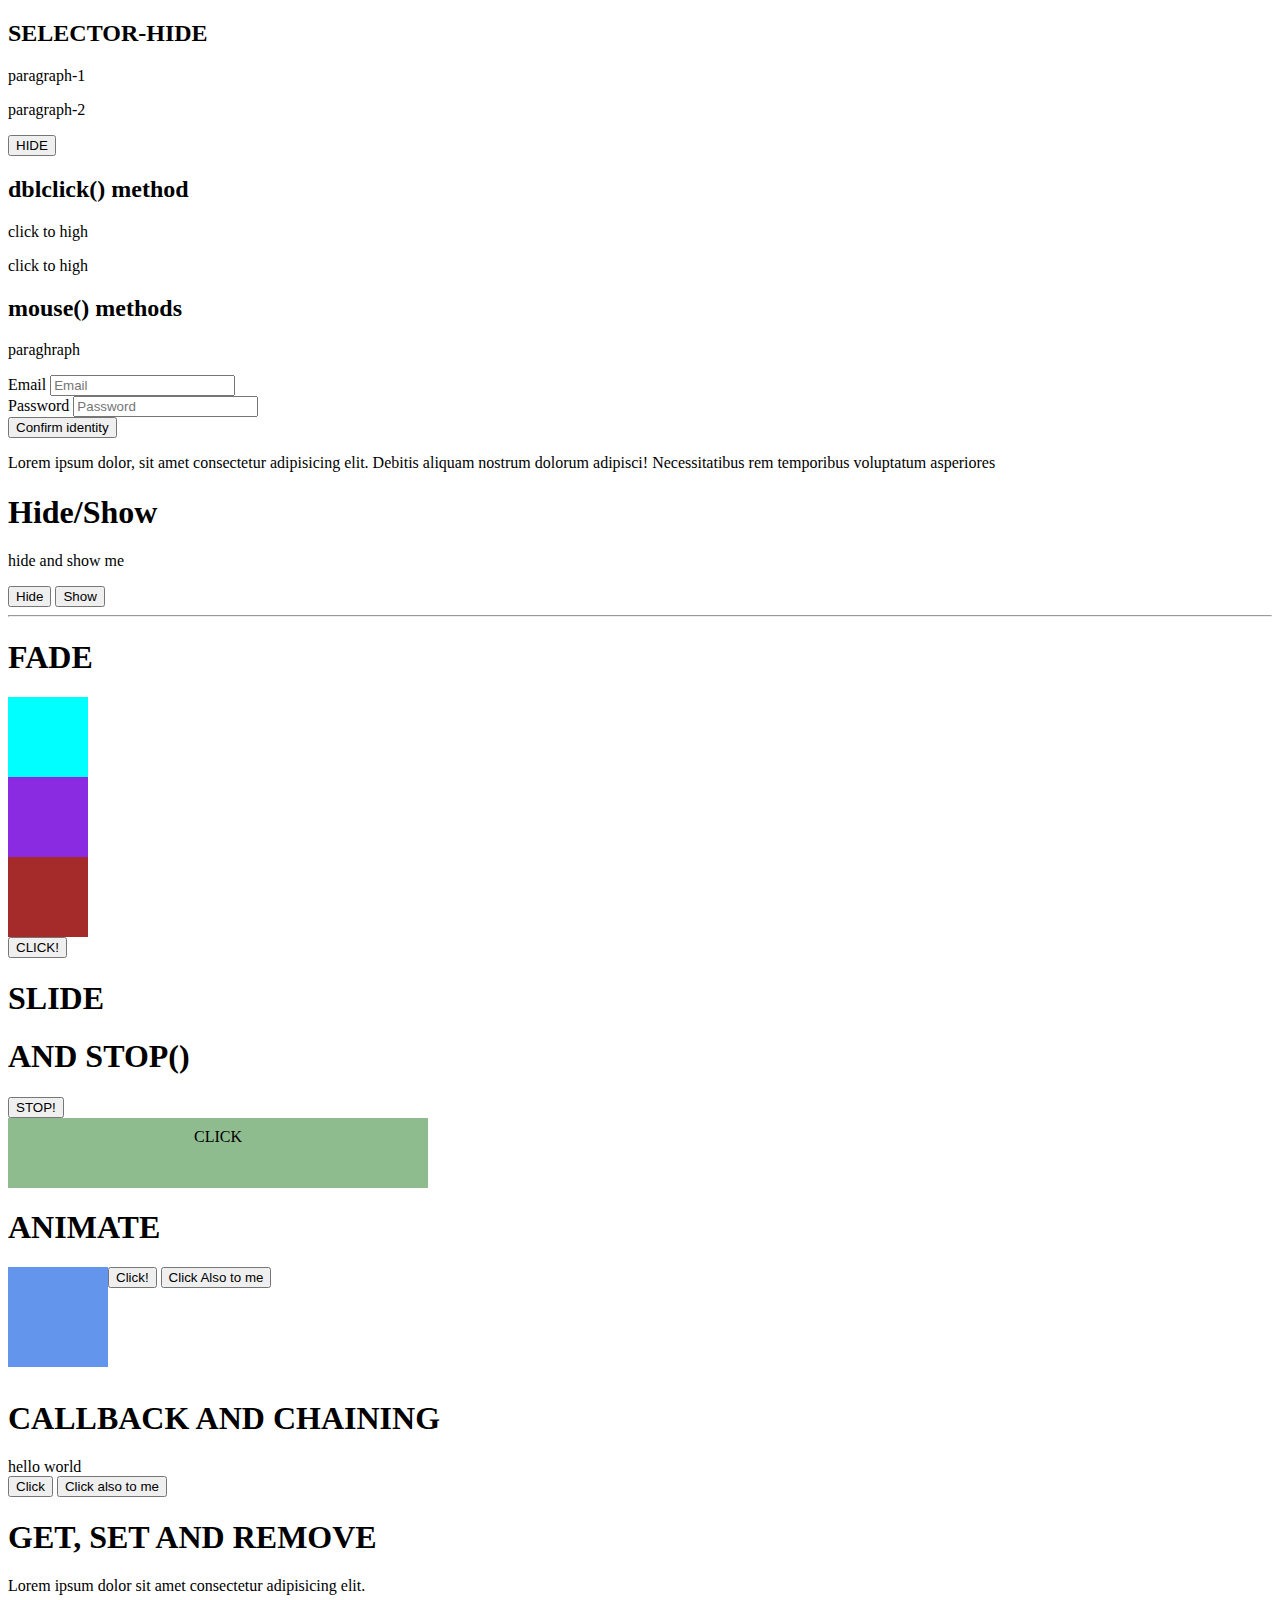
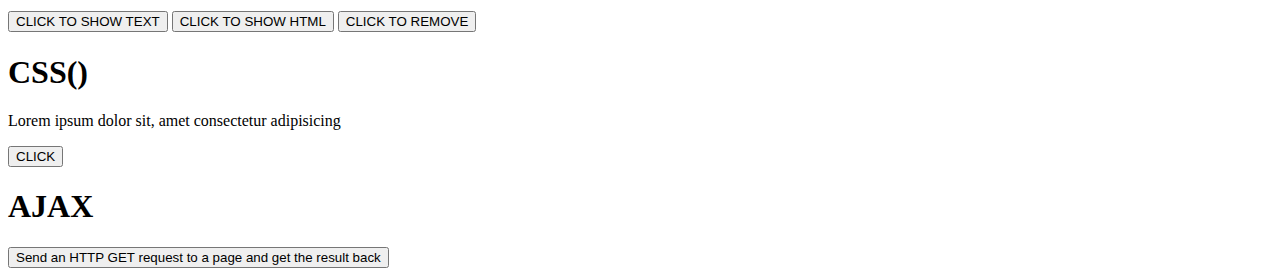
<file: Practice/index.html>
<!DOCTYPE html>
<html lang="en">

<head>
    <meta charset="UTF-8">
    <meta http-equiv="X-UA-Compatible" content="IE=edge">
    <meta name="viewport" content="width=device-width, initial-scale=1.0">
    <title>Practice</title>
    <script src="https://ajax.googleapis.com/ajax/libs/jquery/3.6.0/jquery.min.js"></script>
    <link rel="stylesheet" href="./css/style.css">
</head>

<body>
    <div class="hide-sec">
        <h2>SELECTOR-HIDE </h2>

        <p class="test">paragraph-1</p>
        <p class="test">paragraph-2</p>

        <button>HIDE</button>
    </div>

    <div class="event-methods">
        <h2>dblclick() method</h2>
        <p>click to high</p>
        <p>click to high</p>

        <h2>mouse() methods </h2>
        <p id="p1">paraghraph</p>

        <form class="row g-3">
            <div class="col-auto">
                <label for="inputEmail" class="visually-hidden">Email</label>
                <input type="email" class="form-control" id="inputEmail" placeholder="Email">
            </div>
            <div class="col-auto">
                <label for="inputPassword2" class="visually-hidden">Password</label>
                <input type="password" class="form-control" id="inputPassword2" placeholder="Password">
            </div>
            <div class="col-auto">
                <button type="submit" class="btn btn-primary mb-3">Confirm identity</button>
            </div>
        </form>

        <p id="loremP">Lorem ipsum dolor, sit amet consectetur adipisicing elit. Debitis aliquam nostrum dolorum
            adipisci! Necessitatibus rem temporibus voluptatum asperiores</p>
    </div>
    <div class="effects">
        <h1>Hide/Show</h1>
        <p id="p2">hide and show me</p>
        <button id="hide">Hide</button>
        <button id="show">Show</button>
        <hr>

        <h1>FADE</h1>
        <div class="box box1"></div>
        <div class="box box2"></div>
        <div class="box box3"></div>
        <button id="fadeBtn">CLICK!</button>

        <h1>SLIDE</h1>
        <h1>AND STOP()</h1>
        <button id="btnS">STOP!</button>
        <div class="div-1">CLICK</div>
        <div class="div-2">Hello Sir :)</div>

        <h1>ANIMATE</h1>
        <div class="div-anim"></div>
        <button id="btnA">Click!</button>
        <button id="btnA2">Click Also to me</button>
            <script src="./js/jquery.js"></script>
            <script src="./js/main.js"></script>
        <br> <br> <br> <br> <br> <br>
            <h1>CALLBACK AND CHAINING</h1>
            <div class="div-p">hello world</div>
            <button class="btn-4">Click</button>
            <button class="btn-5">Click also to me</button>
       
    </div>

    <div class="html">
        <h1>GET, SET AND REMOVE</h1>
        <p id="test">Lorem ipsum dolor sit amet consectetur adipisicing elit. </p>
        <button id="btn10">CLICK TO SHOW TEXT</button>
        <button id="btn11">CLICK TO SHOW HTML</button>
        <button id="btn12">CLICK TO REMOVE</button>


        <h1>CSS()</h1>
        <p id="p10">Lorem ipsum dolor sit, amet consectetur adipisicing </p>
        <button id="btn13">CLICK</button>
    </div>

   <div class="ajax">
       <h1>AJAX</h1>
<button id="btn14">Send an HTTP GET request to a page and get the result back</button>
   </div>


</body>

</html>
</file>
<file: Practice/css/style.css>
.effects .box{
width: 80px;
height: 80px;
}

.effects .box1{
background-color: aqua;
}

.effects .box2{
    background-color: blueviolet;
}

.effects .box3{
    background-color: brown;
}

.effects .div-1{
    width: 400px;
    height: 50px;
    background-color: darkseagreen;
    text-align: center;
padding: 10px;
}

.effects .div-2{
    width: 400px;
    height: 50px;
    text-align: center;
    background-color: darkseagreen;
    display: none;
    border: 1px solid;
    padding: 10px;
}

.div-anim{
    width: 100px;
    height: 100px;
    background-color: cornflowerblue;
    position: absolute;
}

#btnA{
    margin-left: 100px;
}
</file>
